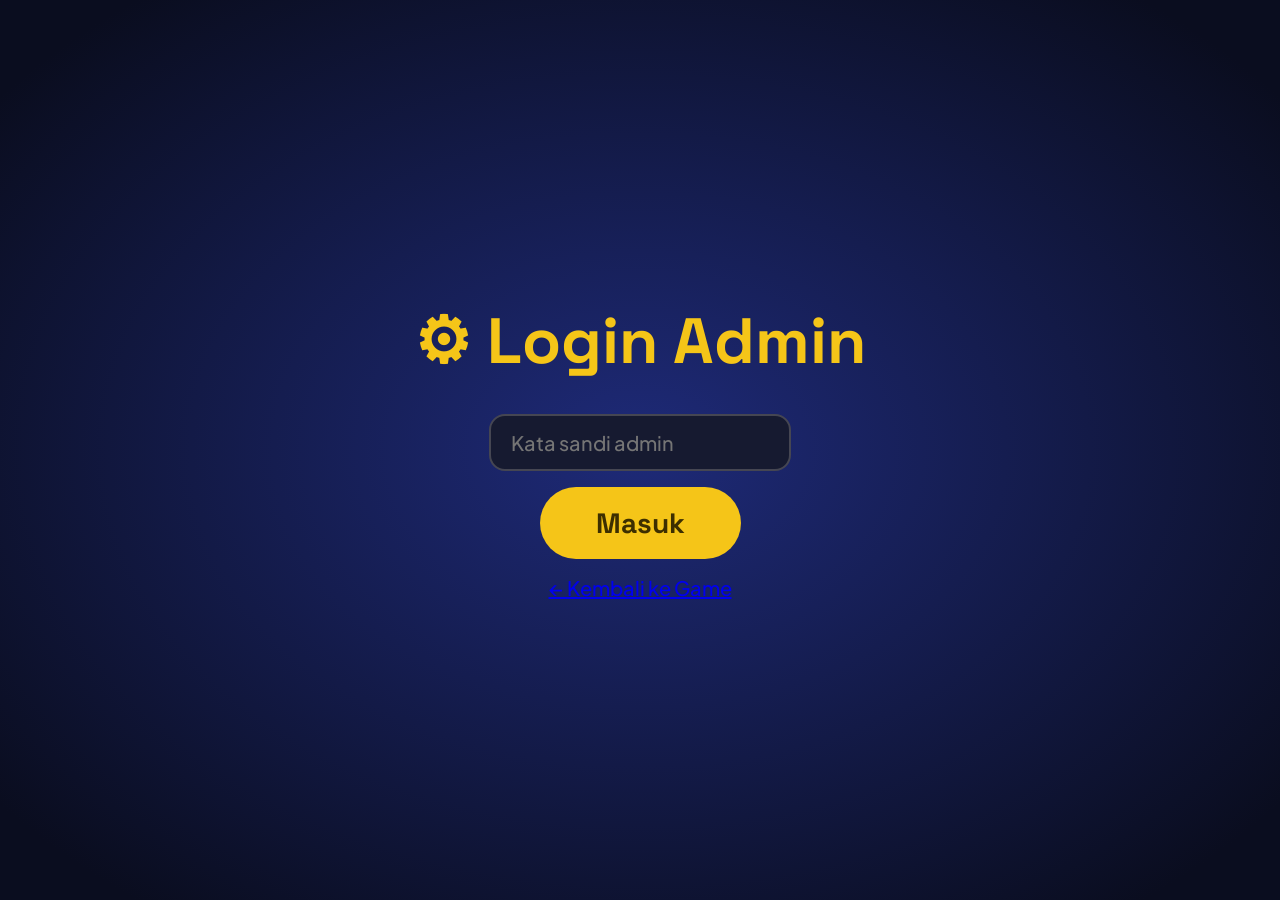
<file: admin.html>
<!DOCTYPE html><html lang="id"><head><meta charset="utf-8"><meta name="viewport" content="width=device-width,initial-scale=1">
<title>Admin — GestureQuiz IFP</title>
<link href="https://fonts.googleapis.com/css2?family=Space+Grotesk:wght@600;700&family=Plus+Jakarta+Sans:wght@500;700&display=swap" rel="stylesheet">
<link rel="stylesheet" href="css/style.css"></head><body class="adm">
<div id="login"><h1>⚙ Login Admin</h1><p id="err"></p><input id="pw" type="password" placeholder="Kata sandi admin"><button class="btn" id="go">Masuk</button><a href="index.html">← Kembali ke Game</a></div>
<div id="app" hidden><nav><b>⚙ Admin</b><a data-v="pengaturan">Pengaturan</a><a data-v="kuis" class="on">Kuis</a><a data-v="riwayat">Riwayat Sesi</a><a href="index.html">▶ Ke Game</a><button id="out">Keluar</button></nav><main id="adm"></main></div>
<script src="js/config.js"></script><script src="js/api.js"></script><script src="js/admin.js"></script></body></html>
</file>
<file: css/style.css>
*{box-sizing:border-box;margin:0}
body{background:radial-gradient(ellipse at center,#1E2A78 0%,#0A0D1F 90%);color:#f8fafc;font:500 20px 'Plus Jakarta Sans',sans-serif;height:100vh;overflow:hidden}
h1,h2,b,.score{font-family:'Space Grotesk',sans-serif}
header{display:flex;gap:16px;align-items:center;padding:12px 32px;background:#0e1228;height:56px}
header b{font-size:22px;margin-right:auto}header span,header button{padding:8px 16px;border-radius:99px;background:#1a1e35;color:#bcc3ff;border:0;font:700 14px 'Plus Jakarta Sans'}
section{display:none;height:calc(100vh - 56px);position:relative;padding:32px}section.on{display:block}
#beranda.on,#hasil.on{display:flex;flex-direction:column;gap:20px;align-items:center;justify-content:center;text-align:center}
h1{font-size:64px;color:#F5C518}select,input{padding:14px 20px;border-radius:16px;border:2px solid #454652;background:#161a30;color:#fff;font:inherit;min-width:260px}
.row{display:flex;gap:20px}.row input:first-child{border-color:#38BDF8}.row input:last-child{border-color:#F97316}
.go,.btn{padding:18px 56px;border:0;border-radius:99px;background:#F5C518;color:#3d2f00;font:700 28px 'Space Grotesk';cursor:pointer}
#v{position:absolute;inset:0;width:100%;height:100%;object-fit:cover;transform:scaleX(-1);opacity:.35}
.score{position:absolute;top:24px;width:20%;padding:20px;border-radius:32px;background:rgba(26,36,92,.65);backdrop-filter:blur(20px);border:2px solid rgba(255,255,255,.12)}
.score.a{left:32px;box-shadow:0 16px 40px -8px rgba(2,132,199,.5)}.score.b{right:32px;box-shadow:0 16px 40px -8px rgba(234,88,12,.5)}
.score b{display:block;font-size:80px;line-height:1}.a b{color:#38BDF8}.b b{color:#F97316}.score em{color:#FFD13B;font-style:normal;font-weight:700}
#q{position:absolute;left:25%;right:25%;top:24px;text-align:center;padding:20px 32px;border-radius:32px;background:rgba(22,30,80,.8);backdrop-filter:blur(28px);border:2px solid rgba(255,255,255,.12)}
#meta{font-size:16px;color:#7bd0ff}#tm{font-size:32px;color:#F5C518}#qt{font-size:40px;line-height:1.3}
#opts{position:absolute;left:8%;right:8%;bottom:6%;display:grid;grid-template-columns:1fr 1fr;gap:32px}
.opt{display:flex;align-items:center;gap:20px;min-height:120px;padding:16px 28px;border-radius:9999px;background:rgba(32,45,120,.85);border:2px solid rgba(255,255,255,.15);font-size:28px;transition:background .2s}
.opt svg{width:96px;flex:none}.opt text{fill:#fff;font:700 24px 'Space Grotesk'}.trk{fill:none;stroke:rgba(255,255,255,.15);stroke-width:5}
.rg{fill:none;stroke-width:5;stroke-linecap:round;stroke-dasharray:100;stroke-dashoffset:100;transform:rotate(-90deg);transform-origin:center}
.rg.a{stroke:#38BDF8}.rg.b{stroke:#F97316}.ok{background:#10B981!important}.bad{background:#EF4444!important;opacity:.6}
.cur{position:absolute;left:0;top:0;width:44px;height:44px;border-radius:50%;border:4px solid #fff;opacity:0;pointer-events:none;will-change:transform;z-index:9}
.cur.a{box-shadow:0 0 24px #38BDF8}.cur.b{box-shadow:0 0 24px #F97316}
#msg{position:absolute;left:0;right:0;top:44%;text-align:center;font:700 48px 'Space Grotesk';text-shadow:0 0 24px #000;pointer-events:none}
.tc{display:none;gap:8px;margin-left:auto}.touch .tc{display:flex}.tc button{width:56px;height:56px;border-radius:50%;border:0;font:700 22px 'Space Grotesk';color:#fff}
.tc button:first-child{background:#0284C7}.tc button:last-child{background:#EA580C}
.res{display:flex;gap:48px;font-family:'Space Grotesk'}.res div{padding:24px 40px;border-radius:32px;background:rgba(26,36,92,.65)}.res b{font-size:80px;display:block}
table{border-collapse:collapse;font-size:16px}td,th{padding:6px 16px;border-bottom:1px solid #2f334b}
@media(max-width:900px){h1{font-size:36px}.score{width:30%}.score b{font-size:40px}#q{left:34%;right:34%}#qt{font-size:18px}#opts{grid-template-columns:1fr;gap:12px}.opt{min-height:64px;font-size:16px}.opt svg{width:48px}}

#q{left:32%;right:32%;top:16px;padding:10px 20px;border-radius:24px}#qt{font-size:24px;line-height:1.25}#meta{font-size:13px}#tm{font-size:22px}
.score{width:18%;padding:12px 16px}.score b{font-size:56px}
.zone{position:absolute;top:0;bottom:0;width:50%}.zone.a{left:0;background:linear-gradient(90deg,rgba(2,132,199,.22),transparent)}.zone.b{right:0;background:linear-gradient(270deg,rgba(234,88,12,.22),transparent)}
#div{position:absolute;left:50%;top:0;bottom:0;width:6px;margin-left:-3px;background:linear-gradient(#F5C518,#fff,#F5C518);box-shadow:0 0 24px #F5C518;opacity:.85;z-index:2}
#div span{position:absolute;top:110px;white-space:nowrap;font:700 18px 'Space Grotesk';background:#0e1228;padding:4px 12px;border-radius:99px}#div span:first-child{right:16px;color:#38BDF8}#div span:last-child{left:16px;color:#F97316}
#opts{position:absolute;inset:0;display:block;pointer-events:none;overflow:hidden;z-index:3}
.bub{position:absolute;left:0;top:0;display:flex;flex-direction:column;align-items:center;justify-content:center;border-radius:50%;background:rgba(32,45,120,.9);border:4px solid #F5C518;text-align:center;pointer-events:auto;will-change:transform;font-size:20px;line-height:1.1;padding:10px}
.bub svg{position:absolute;inset:-4px;width:calc(100% + 8px);height:calc(100% + 8px);overflow:visible}.bub b{font-size:14px;color:#FFD13B}.bub.a .rg{stroke:#38BDF8}.bub.b .rg{stroke:#F97316}
.bub.ok{background:#10B981!important}.bub.bad{background:#EF4444!important;opacity:.6}
#admin.on{overflow:auto}#adm{max-width:900px;margin:auto;display:flex;flex-direction:column;gap:12px}.card{padding:12px 16px;border-radius:16px;background:#161a30;display:flex;gap:12px;align-items:center}textarea{padding:12px;border-radius:16px;border:2px solid #454652;background:#161a30;color:#fff;font:inherit;font-size:16px}

#q{z-index:6;background:rgba(22,30,80,.94)}
body.adm{overflow:auto;height:auto;min-height:100vh}.adm #login{display:flex;flex-direction:column;gap:16px;align-items:center;justify-content:center;min-height:100vh}.adm [hidden]{display:none!important}
.adm #app{display:flex;min-height:100vh}.adm nav{width:220px;flex:none;background:#0e1228;padding:24px 16px;display:flex;flex-direction:column;gap:8px}
.adm nav b{font:700 24px 'Space Grotesk';margin-bottom:16px}.adm nav a{padding:12px 16px;border-radius:16px;color:#bcc3ff;text-decoration:none;cursor:pointer}.adm nav a.on{background:#2B3A9E;color:#fff}
.adm nav button{margin-top:auto;padding:12px;border:0;border-radius:16px;background:#EF4444;color:#fff;font:700 18px 'Plus Jakarta Sans';cursor:pointer}
.adm main{flex:1;padding:32px;display:flex;flex-direction:column;gap:12px;max-width:900px}
@media(max-width:700px){.adm #app{flex-direction:column}.adm nav{width:auto;flex-direction:row;flex-wrap:wrap}}
.btn2{padding:10px 18px;border-radius:99px;background:#2B3A9E;color:#fff;cursor:pointer;font-size:16px}
</file>
